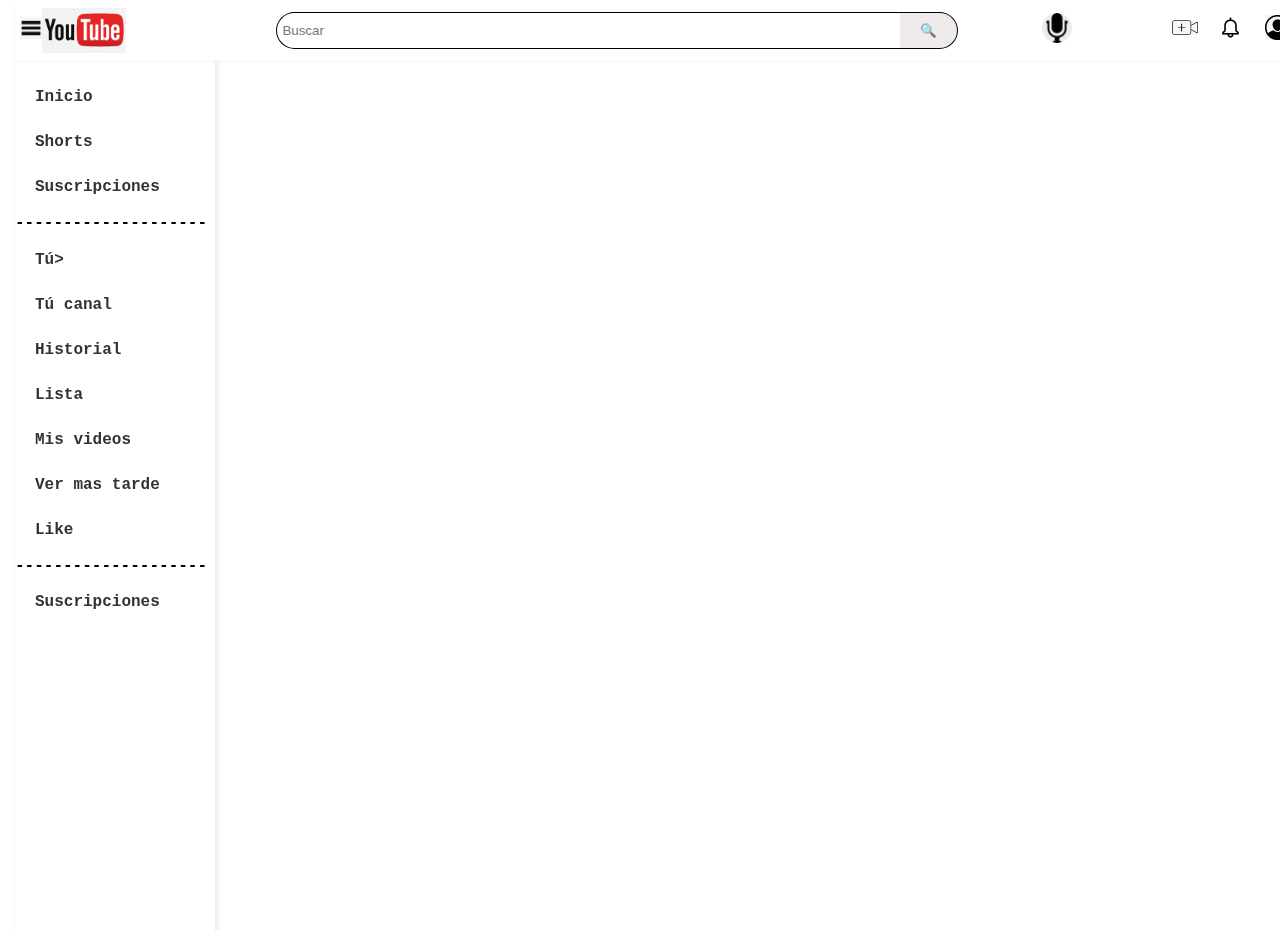
<file: TareaRetos/R1_Yotube/index.html>
<!DOCTYPE html>
<html lang="es">
<head>
    <meta charset="UTF-8">
    <meta name="viewport" content="width=device-width, initial-scale=1.0">
    <title>Imitación de YouTube</title>
    <link rel="stylesheet" href="styles.css">
</head>
<body>
    <header class="barra_busqueda">

        <div class="icono_menu">
            <img src="menu.png" alt="Iusuario">
        </div>
        
        <div class="logo">
            <img src="logo.png" alt="Logo">
        </div>

        <div class="busqueda">
            <input type="text" placeholder="Buscar">
            <button>🔍</button>
        </div>

        <div class="icono_micro">
            <img src="micro.png" alt="Iusuario">
        </div>

        <div class="icono_camara">
            <img src="camara.png" alt="Iusuario">
        </div>

        <div class="icono_noti">
            <img src="noti.jpg" alt="Iusuario">
        </div>

        <div class="icono_usuario">
            <img src="usuario.png" alt="Iusuario">
        </div>
        
    </header>



    <aside class="barra_izquierda">
        <nav>
            <ul>
                <li><a href="#">Inicio</a></li>
                <li><a href="#">Shorts</a></li>
                <li><a href="#">Suscripciones</a></li>
                <h4>--------------------</h4>
                <li><a href="#">Tú></a></li>
                <li><a href="#">Tú canal</a></li>
                <li><a href="#">Historial</a></li>
                <li><a href="#">Lista</a></li>
                <li><a href="#">Mis videos</a></li>
                <li><a href="#">Ver mas tarde</a></li>
                <li><a href="#">Like</a></li>
                <h4>--------------------</h4>
                <li><a href="#">Suscripciones</a></li>
            </ul>
        </nav>
    </aside>

    <main class="contenido">
        
    </main>
</body>
</html>
</file>
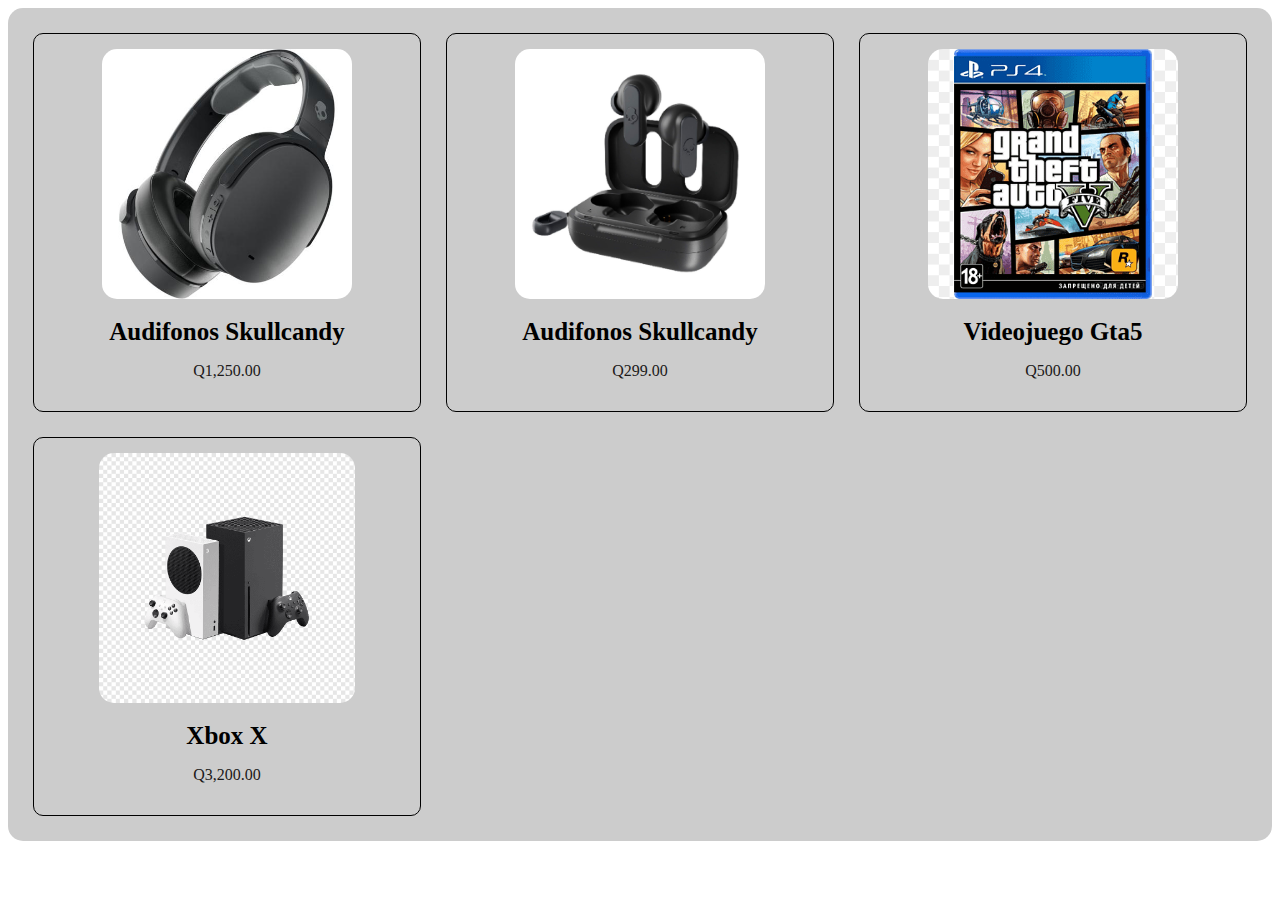
<file: TareaRetos/R2_ImgDesc/index.html>
<!DOCTYPE html>
<html lang="es">
<head>
    <meta charset="UTF-8">
    <meta name="viewport" content="width=device-width, initial-scale=1.0">
    <title>Productos</title>
    <link rel="stylesheet" href="styles.css">
</head>
<body>
    <div class="contenedor">
        <div class="producto">
            <img src="AUDI.jpg" alt="Producto 1">
            <h3>Audifonos Skullcandy</h3>
            <p>Q1,250.00</p>
        </div>
        <div class="producto">
            <img src="AUDI2.jpg" alt="Producto 2">
            <h3>Audifonos Skullcandy</h3>
            <p>Q299.00</p>
        </div>
        <div class="producto">
            <img src="GTA5.png" alt="Producto 3">
            <h3>Videojuego Gta5</h3>
            <p>Q500.00</p>
        </div>
        <div class="producto">
            <img src="XBOX.png" alt="Producto 4">
            <h3>Xbox X</h3>
            <p>Q3,200.00</p>
        </div>
    </div>
</body>
</html>
</file>
<file: TareaRetos/R1_Yotube/styles.css>
body {
    font-family:'Courier New', Courier, monospace;
    margin: 15px;
    display: flex;
    min-height: 100vh;
}
.barra_busqueda {
    display: flex;
    align-items: center;
    background-color: #ffffff;
    padding: 5px 5px;
    width: 100%;
    box-shadow: 0 2px 4px rgb(248, 246, 246);
    position: fixed;
    top: 0;
    z-index: 1000;
}
.icono_menu img {
    height: 22px;
    cursor: pointer;
    margin-right: 0px;
}

.logo img {
    display: flex;
    height: 45px;
    margin-right: 50px;
}

.busqueda {
    display: flex;
    width: 60%;
    margin-left: 100px;
}

.busqueda input {
    width: 80%;
    padding: 5px;
    border: 1px solid #000000;
    border-right: none;
    border-radius: 25px 0px 0px 25px;
}

.busqueda button {
    padding: 10px 20px;
    background-color: #eeeaeaf5;
    border: 1px solid #000000;
    border-left: none;
    cursor: pointer;
    border-radius: 0px 25px 25px 0px;
}

.icono_micro img {
    height: 30px;
    cursor: pointer; 
    margin-right: 40px;
    border-radius: 25px;
    background-color: #eeeaeaf5;
    
}
.icono_camara img {
    height: 15px;
    cursor: pointer;
    margin-left: 50px;
    padding: 10px;
}
.icono_noti img {
    height: 25px;
    cursor: pointer;
    padding: 10px;
    
}
.icono_usuario img {
    height: 25px;
    cursor: pointer;
    margin-left: 2px;
    padding: 10px;
}




.barra_izquierda {
    width: 200px;
    background-color: #ffffff;
    padding-top: 70px; 
    box-shadow: 2px 0 5px rgba(0, 0, 0, 0.1);
    position: fixed;
    height: 100vh;
    line-height: 5px;
}

.barra_izquierda nav ul {
    list-style: none;
    padding: 0;
    margin: 0;
}

.barra_izquierda nav ul li {
    margin-bottom: 20px;
}

.barra_izquierda nav ul li a {
    text-decoration: none;
    color: #333;
    font-weight: bold;
    padding: 10px 20px;
    display: block;
}

.barra_izquierda nav ul li a:hover {
    background-color: #ffffff;
    border-radius: 4px;
}

.contenido {
    margin-left: 220px; 
    padding-top: 70px; 
    padding: 20px;
    background-color: #ffffff;
    width: 100%;
}
</file>
<file: TareaRetos/R2_ImgDesc/styles.css>
.contenedor {
    display: grid;
    gap: 25px;
    padding: 25px;
    border-radius: 15px;
    background-color:#ccc;
}

.producto {
    border: 1px solid #000000;
    border-radius: 10px;
    padding: 15px;
    text-align: center;
}

.producto img {
    max-width: 100%;
    height: 250px;
    border-radius: 15px;

    
}

.producto h3 {
    margin: 15px 0 10px;
    font-size: 25px;
}

.producto p {
    font-size: 16px;
    color: #1b1919;
    
}

@media (min-width: 768px) {
    .contenedor {
        grid-template-columns: repeat(3, 1fr);
    }
}


@media (max-width: 767px) {
    .contenedor {
        grid-template-columns: 1fr;
        overflow-y: auto;
    }
}
</file>
